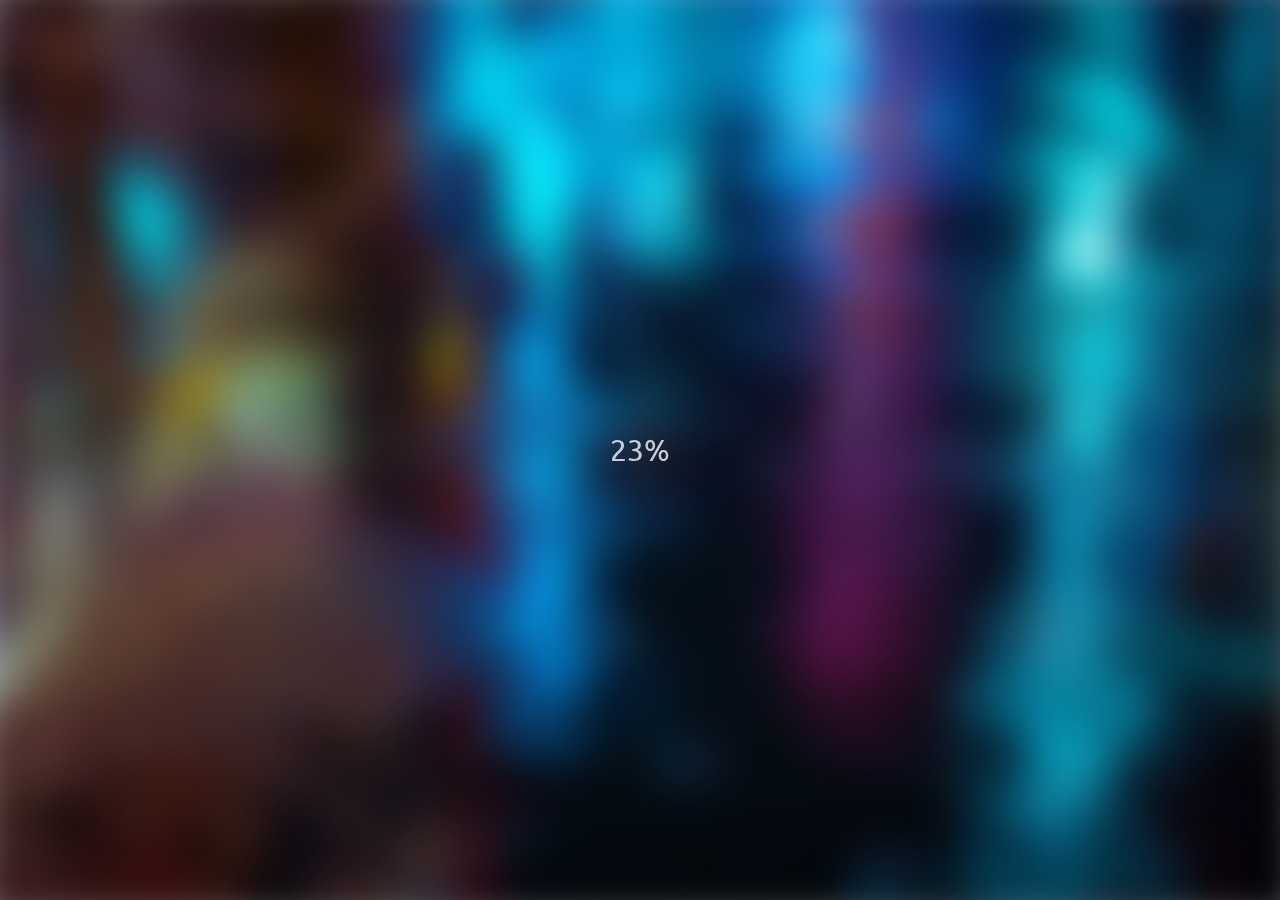
<file: index.html>
<!DOCTYPE html>
<html lang="en">
  <head>
    <meta charset="UTF-8" />
    <meta name="viewport" content="width=device-width, initial-scale=1.0" />
    <link rel="stylesheet" href="style.css" />
    <title>Awake</title>
  </head>
  <body id="body-id">

    <section class="bg"></section>
    <div class="loading-text">0%</div>
    <a class="loading-link" href="./index2.html">Enter</div>
    <script src="script.js"></script>
                          
  
   </body>         
</html>
</file>
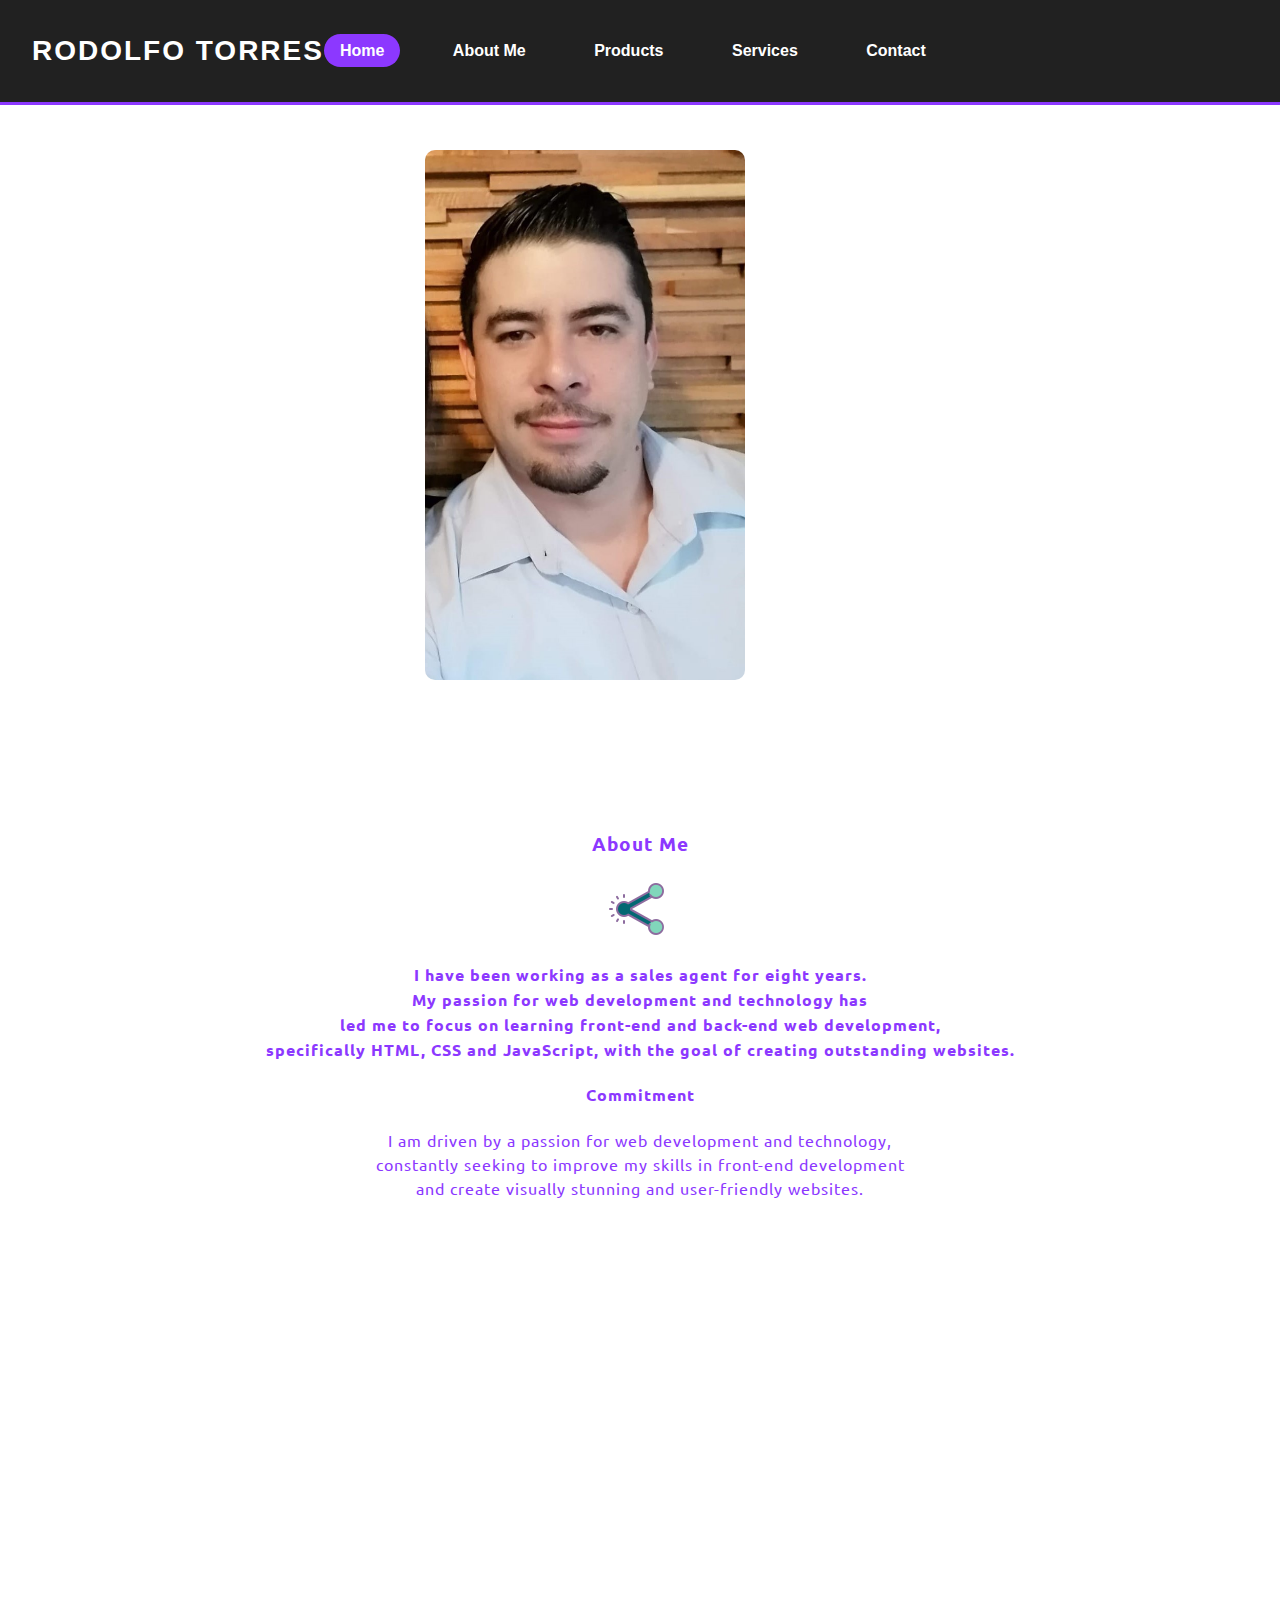
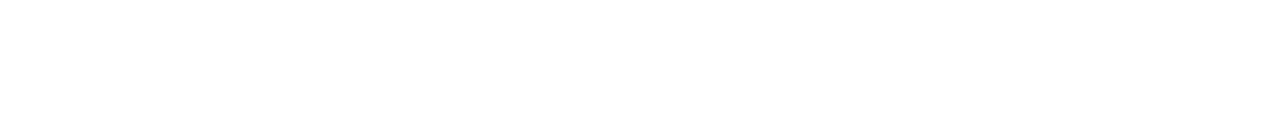
<file: index2.html>
<!DOCTYPE html>

<head>
  <html lang="en">
  <meta charset="UTF-8">
  <meta name="viewport" content="width=device-width,initial-scale=1">
  <link rel="stylesheet" href="style.css">
  <title>Door is open</title>

</head>
<body id="body-two">

  <!--This part is for the nav on the top of the page -->
     <nav class="nav-dark">
        <div class="container">
          <h1>Rodolfo Torres</h1>
            
         <div class="menu">
            <a href="./index.html" class="is-active">Home</a>
            <a href="#">About Me</a>
            <a href="#">Products</a>
            <a href="#">Services</a>              
            <a href="https://www.linkedin.com/in/rodolfo-torres-gonzalez-9997a7209/">Contact</a>
         </div>

           <button class="startbutton">
              <span></span>
              <span></span>
              <span></span>
           </button> 
    </nav>    
 <!--This part is for the end of the nav  -->
         
          
           
  <!--This part is Profile user picture my pic  -->  
           <div class="user hide-details" id="userBox">
              <img src="./images/Rodolfo pic .jpeg" onclick="openinfo()">
              <div class="info">
                <h2>Rodolf Torres</h2>
                <p><em><strong>8 years experience in Sales and customer services, </p>
                <p>Fully Bilinugal English/Spanish native speaking</p>
                <p>Started working on my first project with <span><strong>HTML, CSS and JavaScript</strong></span></p>
                <p>From: Chihuahua,Mexico</strong></em></p>
                <a href="https://www.linkedin.com/in/rodolfo-torres-gonzalez-9997a7209/">Linked Profile</a>
              </div>
              <div class="close-icon" onclick="closeinfo()"></div>
                
              
            </div>
            <!--This part is to add function of hidding the tex behind the picture  -->  
             <script>
              
             let userBox = document.getElementById("userBox");

             function openinfo(){
              userBox.classList.remove("hide-details");
            }
            function closeinfo(){
              userBox.classList.add("hide-details");
            }
            
            </script>

  <!--This part is for about me   -->  
    <div class="wrapper">
      <div class="testimonial">
        <article>
          <h3>About Me</h3>
          <img src="./images/connect icon.png">
          <blockquote>
          <strong>I have been working as a sales agent for eight years.<br>
          My passion for web development and technology has <br>
          led me to focus on learning front-end and back-end web development,<br> 
          specifically HTML, CSS and JavaScript, with the goal of creating outstanding websites.</strong>
          </blockquote>
          <h4>Commitment</h4>
          <p>I am driven by a passion for web development and technology,<br> 
          constantly seeking to improve my skills in front-end development<br>
          and create visually stunning and user-friendly websites.
           </p>
        </article>
      </div>
   </div>  



      <script src="script.js"></script>
</body>
</html>
</file>
<file: style.css>
@import url('https://fonts.googleapis.com/css?family=Ubuntu');
:root {
  --primary: #8c38ff;
  --light: #EEEEEE;
  --dark: #212121;
  --yellow:#FFCE00;
  --red:#FE4880;


}

/* *{box-sizing: border-box;} this was the universal selector changed into the body */
#body-id {
  box-sizing: border-box;/*here is where I aded the selector that was on top and the page still works fine */
  font-family: 'Ubuntu', sans-serif;
  display: flex;
  align-items: center;
  justify-content: center;
  height: 100vh;
  overflow: hidden;
  margin: 0;
}
/*backgound of first page */
.bg {
  background: url('./images/street\ night\ lights.jpg')
    no-repeat center center/cover;
  position: fixed;
  top: -30px;
  left: -30px;
  width: calc(100vw + 60px);
  height: calc(100vh + 60px);
    filter: blur(40px);
}
/*Loading text open mind */
.loading-text {
  font-size: 30px;
  color: #fff;
  position: fixed;
}
/*loading link after text open mind*/
.loading-link {
  font-size: 20px;
  position: fixed;
  color: #fff;
  filter: blur(40px);   
}
/*click ripple effect on page */
.ripple {
  width: 10px;
  height: 10px;
  background-color: transparent;
  position: fixed;
  border-radius: 50%;
  border: 1px solid #ffffff59;
}
@keyframes ripple-effect{
  to {
    transform:scale(50);
    opacity: 0.02;
  }
}
/*start of the secound page */
#body-two {
  margin: 0;
  padding: 0;
  box-sizing: border-box;
  font-family: 'fira sans', sans-serif;
}

.container {
  max-width: 1280px;
  margin: 0 auto;
  display: flex;
  align-items: center;
  justify-content: space-between;
  
 }
/*Dark nav on top of the page*/
.nav-dark {
 position:fixed;
 margin: 0;
 padding: 0;
 top: 0;
 left: 0;
 right: 0;
 z-index: 99;
 box-sizing: border-box;
 font-family: 'fira sans', sans-serif;
 background-color: var(--dark);
 padding: 16px 32px;
 border-bottom: 3px solid var(--primary);

}
h1{
  color: #fff;
  font-size: 28px;
  font-weight: 900;
  letter-spacing: 2px;
  text-transform: uppercase;
}

 .startbutton {
  display: block;
  position: relative;
  z-index: 1;

  user-select: none;

  appearance: none;
  border: none;
  outline: none;
  background: none;
  cursor: pointer;

 }  
 .startbutton span {
   display: block;
   width: 33px;
   height: 4px;
   margin-bottom: 5px;  
   position: relative;
   background-color: var(--light);
   border-radius: 6px;
   z-index: 1;

   transform-origin: 0 0;
   transition: 0.4s;

 }
 /*Hamburger three line span 1,2 and 3 bars */
 .startbutton:hover span:nth-child(2) {
   transform: translateX(10px);
   background-color: var(--primary);
 }

.startbutton.is-active span:nth-child(1){
  transform: translate(0px,-2px) rotate(45deg);
}
.startbutton.is-active span:nth-child(2){
  opacity: 0;
  transform: translate(15px);
}
.startbutton.is-active span:nth-child(3){
  transform: translate(-3px,3px) rotate(-45deg);
}

.startbutton.is-active:hover span {
  background-color: var(--primary);
}
/*Menu Home, About, Project, Contact */
 .menu {
  display: none;
  flex: 1 1 0%;
  justify-content: flex-end;
  margin: 0 -16px;
}
.menu a {
  color: #fff;
  margin: 0 16px;
  font-weight: 600;
  text-decoration: none;
  transition: 0.4s;
  padding: 8px 16px;
  border-radius: 99px;

}
/*Purple hover effect over the menu home about project contact */
.menu a.is-active, .menu a:hover {
  background-color: var(--primary);
}
 @media (min-width:768px){
  .startbutton {
    display: none;
   }
   .menu {
     display: block;
   }

}
/*My pic and text  */


.user {
  width:fit-content;
  margin: 150px auto;
  display: flex;


}
.user img {
  width: 320px;
  cursor: pointer;
  border-radius: 10px;
  position: relative;
  z-index: 100;
  box-shadow: 10px 10px 10px rgb(0, 0, 0, 0.3);
  transition: transform 1s, box-shadow 1s;

}
.info {
  padding: 10px 50px;
  transform: translateX(0px);
  opacity: 1;
  transition: transform 1s, opacity 1s;

}
.info h2{
  font-size: 80px;
  font-weight: 500;
  

}
.info p {
  line-height: 26px;
}
.info a {
  background-color: var(--dark);
  color: #fff;
  font-size: 15px;
  text-decoration: none;
  display: inline-block;
  padding: 12px 40px;
  border-radius:  30px;
  margin-top: 20px;
}
.info span {
  color: var(--primary);
  font-weight: 500;
}
.close-icon{
  width:  320px;
  cursor: pointer;
  position:relative;
  transition: transform 1s;
}
.close-icon::before, .close-icon::after{
  content: '';
  height: 100%;
  width: 2px; 
  background-color: var(--dark);
  position: absolute;
  top: 0;
  left: 50%;
  margin-left: -1px;
}

.close-icon::before{
  transform: rotate(30deg);
}
.close-icon::after{
  transform: rotate(-30deg);
}

.hide-details .info {
  transform: translateX(50px);
  opacity: 0;

}
.hide-details .close-icon {
  transition: translatex(-410px);
  opacity: 0;

}
.hide-details img {
  transform: translateX(410px);
  box-shadow: 0 0 0 rgb(0, 0, 0, 0.3);
 
}
/*The about me section */


.wrapper {
  margin: 0px;
  padding:0px;
  box-sizing: border-box;
  font-family: 'Ubuntu', sans-serif;
  text-align: center;
  color: var(--primary);
  line-height: 1.5;
  letter-spacing: 1px;
  width: 100vw;
  min-height: 100vh;
  background-image: -moz-linear-gradient(rgba(0,0,0,0.75),rgba(0,0,0,0.75)), url('./images/bubble.png');
  background-position: center;
  background-repeat: no-repeat;
  background-size: cover;
}
</file>
